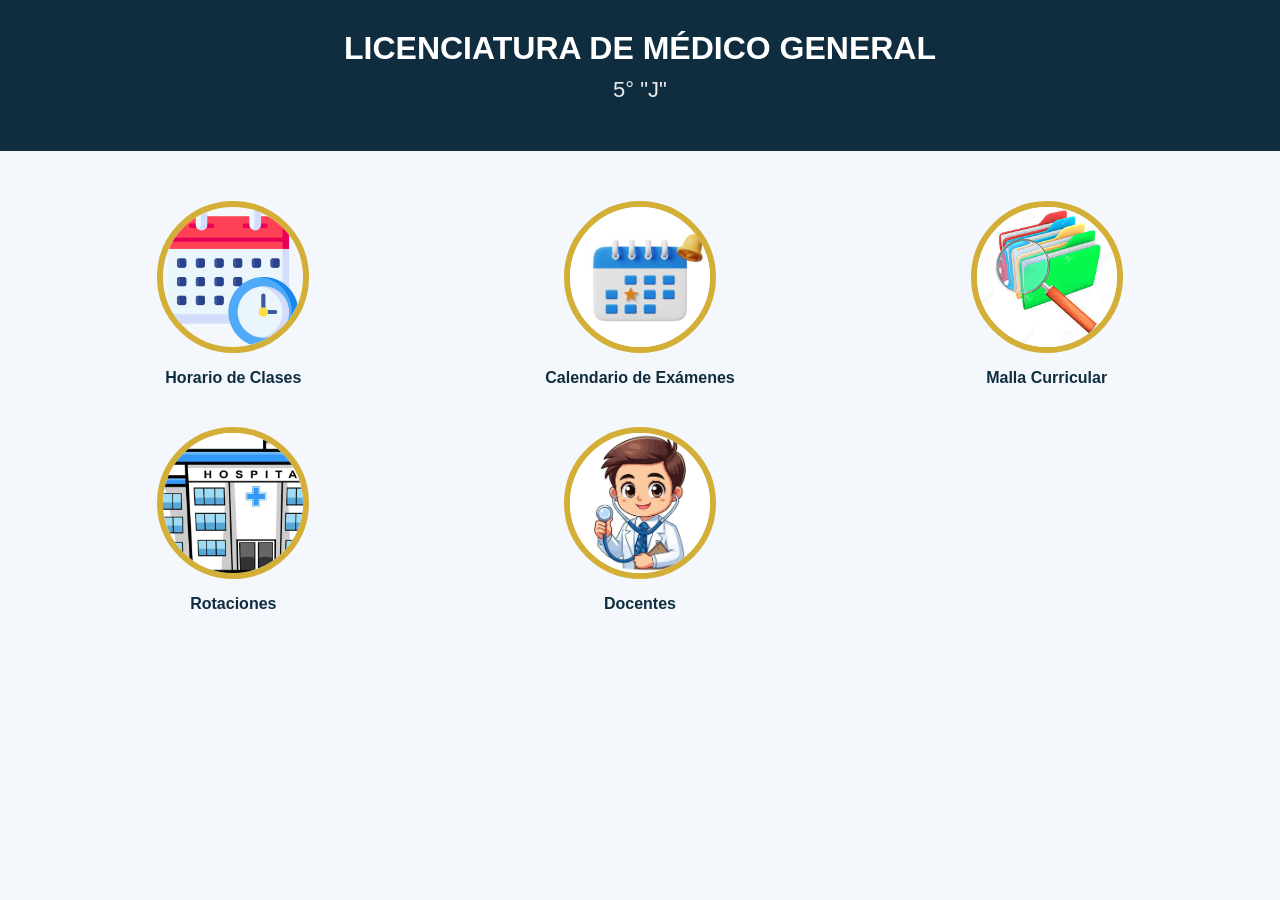
<file: index.html>
<!DOCTYPE html>
<html lang="es">
<head>
<meta charset="UTF-8">
<meta name="viewport" content="width=device-width, initial-scale=1.0">
<title>Portal Medicina</title>

<style>
body{
    margin:0;
    font-family: Arial, sans-serif;
    background:#f4f7fb;
}

/* HEADER */
header{
    text-align:center;
    padding:30px 15px;
    background:#0f2d3f;
    color:white;
}

header h1{
    margin:0;
    font-size:32px;
}

header h2{
    margin-top:10px;
    font-size:22px;
    font-weight:normal;
    opacity:0.9;
}

/* CONTENEDOR EN GRID 3 COLUMNAS */
.container{
    display:grid;
    grid-template-columns:repeat(3, 1fr);
    gap:40px;
    padding:50px;
    justify-items:center;
}

/* LINK SIN ESTILO */
a{
    text-decoration:none;
}

/* ICONO CIRCULAR DORADO */
.icon-box{
    text-align:center;
}

/* IMAGEN GRANDE CIRCULAR */
.icon-box img{
    width:140px;
    height:140px;
    border-radius:50%;
    border:6px solid #d4af37;
    object-fit:cover;
    transition:0.3s;
}

/* EFECTO */
.icon-box img:hover{
    transform:scale(1.08);
}

/* TEXTO */
.icon-box span{
    display:block;
    margin-top:12px;
    font-size:16px;
    font-weight:bold;
    color:#0f2d3f;
}

/* RESPONSIVE (CELULAR) */
@media(max-width:768px){
    .container{
        grid-template-columns:repeat(2, 1fr);
        gap:25px;
    }
}

@media(max-width:500px){
    .container{
        grid-template-columns:1fr;
    }

    header h1{
        font-size:24px;
    }
}
</style>

</head>

<body>

<header>
    <h1>LICENCIATURA DE MÉDICO GENERAL</h1>
    <h2>5° "J"</h2>
</header>

<div class="container">

    <a href="horario.html">
        <div class="icon-box">
            <img src="img/examenes.png" alt="Exámenes">
            <span>Horario de Clases</span>
        </div>
    </a>

    <a href="examenes.html">
        <div class="icon-box">
            <img src="img/horario.jpg" alt="Horario de clases">
            <span>Calendario de Exámenes</span>
        </div>
    </a>

    <a href="malla.html">
        <div class="icon-box">
            <img src="img/Malla curricular.jpeg">
            <span>Malla Curricular</span>
        </div>
    </a>

    <a href="rotaciones.html">
        <div class="icon-box">
            <img src="img/hospital.jpg" alt="Rotaciones Hospitalarias">
            <span>Rotaciones</span>
        </div>
    </a>

    <a href="docentes.html">
        <div class="icon-box">
            <img src="img/docentes.jpg" alt="Docentes">
            <span>Docentes</span>
        </div>
    </a>

</div>

</body>
</html>
</file>
